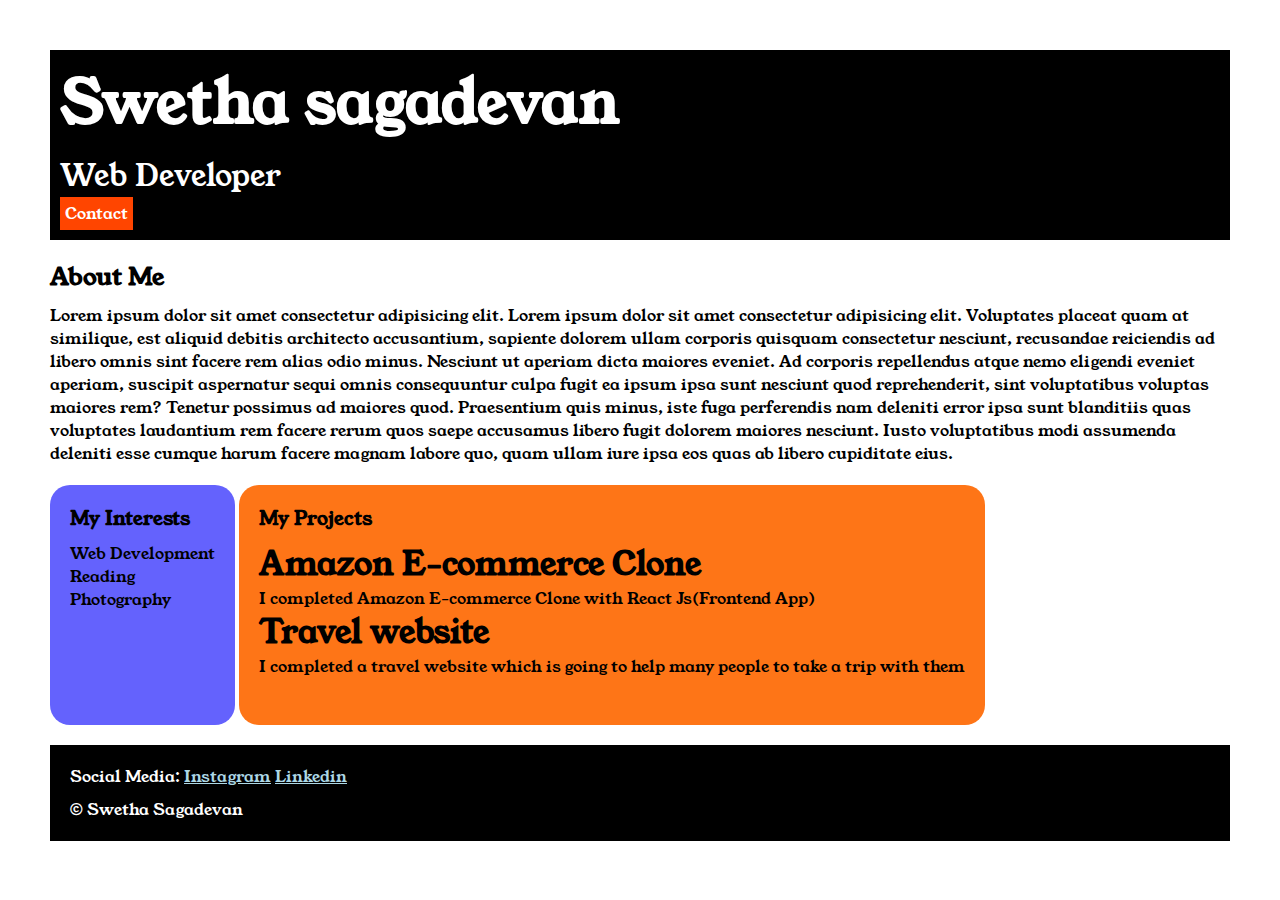
<file: index.html>
<!DOCTYPE html>
<html lang="en">
<head>
    <meta charset="UTF-8">
    <meta name="viewport" content="width=device-width, initial-scale=1.0">
    <title>Portfolio</title>
    <link rel="preconnect" href="https://fonts.googleapis.com">
<link rel="preconnect" href="https://fonts.gstatic.com" crossorigin>
<link href="https://fonts.googleapis.com/css2?family=Young+Serif&display=swap" rel="stylesheet">
<link rel="stylesheet" href="Stylesheet.css">
</head>
<body>
    <div class="container">
    
        <div class="section-one">
    <h2 class="section-one__title"> Swetha sagadevan</h2>
        <p class="section-one__role">Web Developer</p>
        <a class="section-one__contact" href="contact.html">Contact</a>
        </div>

        <div class="section-two">
        <h2 class="section-two__title">About Me</h2>
        <p class="section-two__desc">Lorem ipsum dolor sit amet consectetur adipisicing elit. Lorem ipsum dolor sit amet consectetur adipisicing elit. Voluptates placeat quam at similique, est aliquid debitis architecto accusantium, sapiente dolorem ullam corporis quisquam consectetur nesciunt, recusandae reiciendis ad libero omnis sint facere rem alias odio minus. Nesciunt ut aperiam dicta maiores eveniet. Ad corporis repellendus atque nemo eligendi eveniet aperiam, suscipit aspernatur sequi omnis consequuntur culpa fugit ea ipsum ipsa sunt nesciunt quod reprehenderit, sint voluptatibus voluptas maiores rem? Tenetur possimus ad maiores quod. Praesentium quis minus, iste fuga perferendis nam deleniti error ipsa sunt blanditiis quas voluptates laudantium rem facere rerum quos saepe accusamus libero fugit dolorem maiores nesciunt. Iusto voluptatibus modi assumenda deleniti esse cumque harum facere magnam labore quo, quam ullam iure ipsa eos quas ab libero cupiditate eius.</p>
</div>
<div class="section-three">
        <h3 class="section-three__title">My Interests</h3>
        <ul class="section-three__desc">
            <li>
                Web Development
            </li>
            <li>Reading</li>
            <li>Photography</li>
        </ul>
</div>
<div class="section-four">
        <h3 class="section-four__title">My Projects</h3>
        <ul class="section-four__desc">
            <li>
                <h1>Amazon E-commerce Clone</h1>
                <p> I completed Amazon E-commerce Clone with React Js(Frontend App)</p>
            </li>
            

            <li> <h1>Travel website </h1> 
            <p> I completed a travel website which is going to help many people to take a trip with them</p>
            </li>
        </ul>
        </div>
        <div class="section-five">
<p class="section-five__title">Social Media: 
    <a href="https://www.instagram.com/">Instagram</a> 
    <a href="https://in.linkedin.com/"> Linkedin</a>
</p>

<p class="section-five__desc"> &copy; Swetha Sagadevan</p>
</div>
</div>

</body>
</html>
</file>
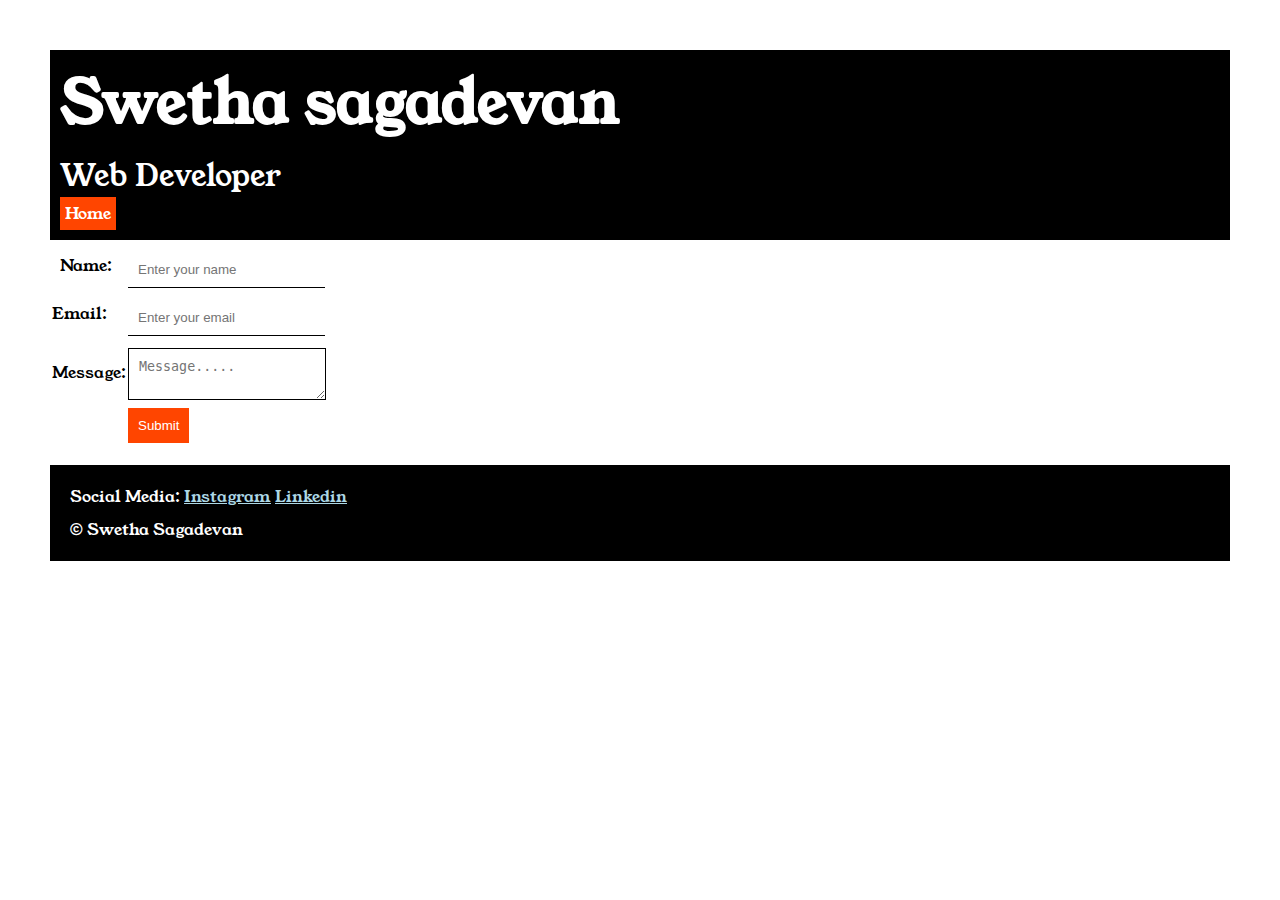
<file: contact.html>
<!DOCTYPE html>
<html lang="en">
<head>
    <meta charset="UTF-8">
    <meta name="viewport" content="width=device-width, initial-scale=1.0">
    <title>Contact</title>
    <link rel="preconnect" href="https://fonts.googleapis.com">
    <link rel="preconnect" href="https://fonts.gstatic.com" crossorigin>
<link href="https://fonts.googleapis.com/css2?family=Young+Serif&display=swap" rel="stylesheet">
<link rel="stylesheet" href="Stylesheet.css">
</head>
<body>
<div class="container">
   
 <div class="section-one">
    <h2 class="section-one__title"> Swetha sagadevan</h2>
        <p class="section-one__role">Web Developer</p>
        <a class="section-one__contact" href="index.html">Home</a>
        </div>

        <div class="contact-form">
<form >
<table>
    <tr>
        <td> 
            <label for="">Name:</label>
        </td>
        <td>
            <input type="text" placeholder="Enter your name" class="contact-form__input">
        </td>
    </tr>
    <tr>
        <td> 
            <label> Email:</label>
        </td>
        <td>
            <input type="email" placeholder="Enter your email" class="contact-form__input">
        </td>
    </tr>
    <tr>
        <td>
            <label for="">Message:</label>
        </td>
        <td>
            <textarea placeholder="Message....." class="contact-form__textarea"></textarea>
        </td>
    </tr>
    <tr>
        <td></td>
        <td>
            <input type="submit" name="" id="" class="contact-form__submit">
        </td>
    </tr>

</table>

</form>
</div>
<div class="section-five">
    <p class="section-five__title">Social Media: 
    <a href="https://www.instagram.com/">Instagram</a> 
    <a href="https://in.linkedin.com/"> Linkedin</a>
</p>

<p class="section-five__desc"> &copy; Swetha Sagadevan</p>
</div>
</div>
</body> 
</html>
</file>
<file: Stylesheet.css>
*{
    margin: 0;
    padding: 0;
    
}

body{
font-family: "Young Serif", serif;
}

.container{
    padding: 50px;
}

.section-one{
    background-color: black;
    color: white;
    padding-top: 10px;
    padding-left:10px;
    
}
.section-one__title{
    font-size: 60px;
}

.section-one__role{
    padding-top: 10px;
    font-size: 30px;
}
.section-one__contact{
    color:white;
    background-color: orangered;
    text-decoration: none;
  padding: 5px;
  margin-bottom: 10px;
  display: inline-block;
}

.section-two,.section-three,.section-four,.section-five{
    margin-top: 20px;
}

.section-two__desc,.section-three__desc,.section-four__desc,.section-five__desc{
    margin-top: 10px;
}

.section-five{
    background-color: black;
    color: white;
    padding:20px;
}

.section-five__title a{
color: lightblue;
}

.section-three li,.section-four li{
    list-style: none;
}

.section-three{
    background-color: #6462fd;
    height:200px;
    border-radius: 20px;
    padding: 20px;
    display: inline-block;
    vertical-align: top;
}

.section-four{
    background-color: #fe7517;
    height:200px;
    border-radius: 20px;
    padding: 20px;
    display: inline-block;
    vertical-align: top;
}

.contact-form__input,.contact-form__textarea{
    margin-top: 10px;
    border: none;
}

.contact-form__input{
    border-bottom: solid black 1px;
    padding: 10px;
}

.contact-form__textarea{
    border: solid black 1px;
    padding: 10px;
}

.contact-form__submit{
    background-color: orangered;
    padding:10px;
    color: white;
    border: none;
}
</file>
